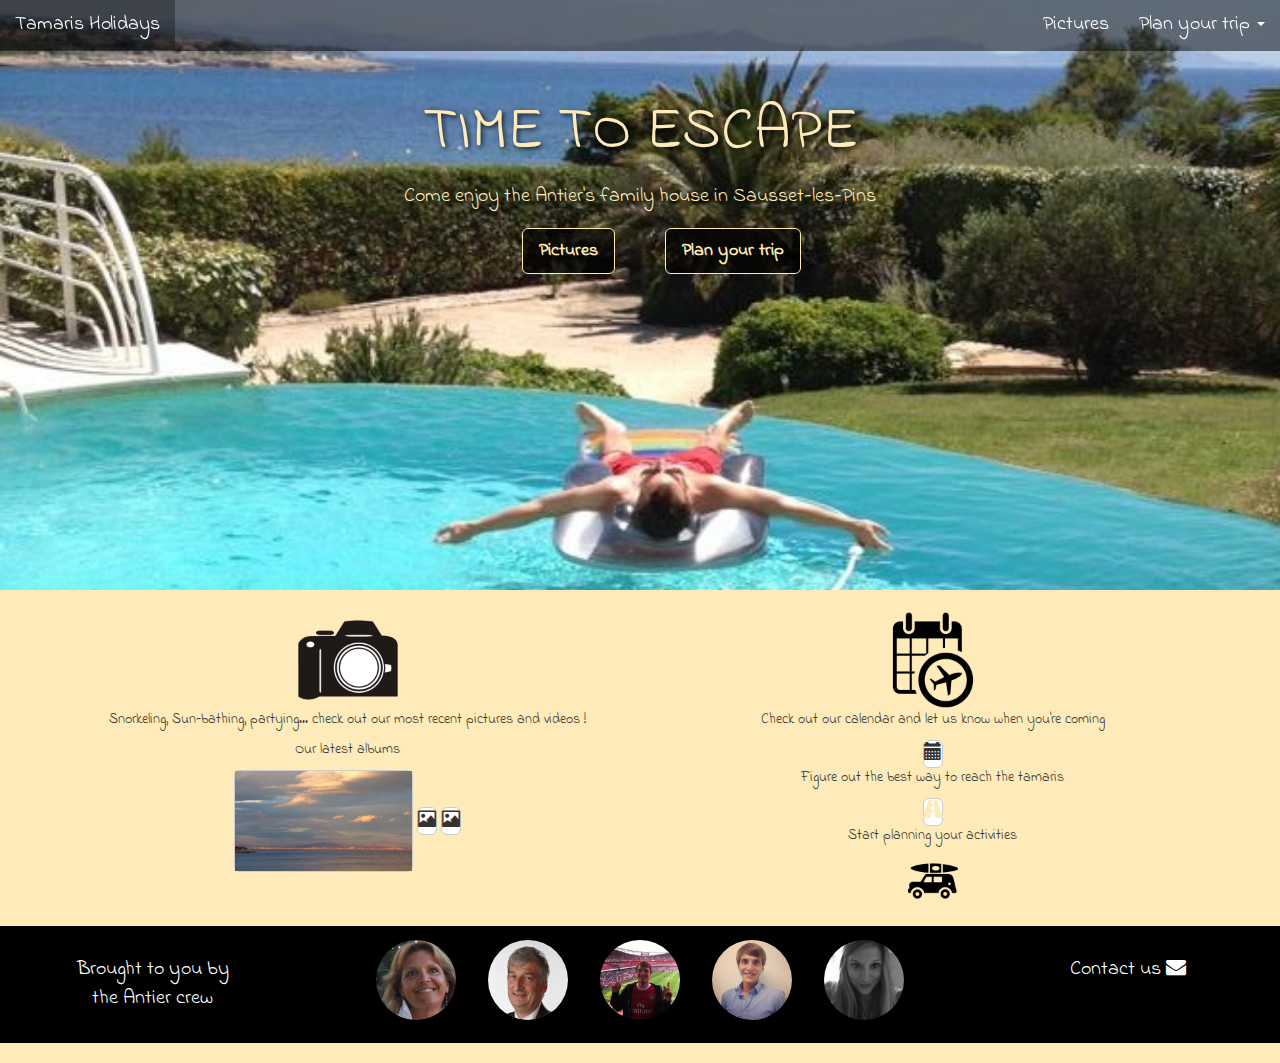
<file: index.html>
<!DOCTYPE html>
<html>
  <head>
    <meta charset="utf-8">
    <meta http-equiv="X-UA-Compatible" content="IE=edge">
    <meta name="viewport" content="width=device-width, initial-scale=1">


    <title>Tamaris - Holidays by the Sea - France Mediterranean</title>
    <meta name= "description" content="Book your next holiday by the Mediterranean sea in Southern France. Meet a friendly family and get their tips to plan the perfect trip!">

    <!-- Facebook -->
    <meta property="og:title" content="Tamaris Holidays" />
    <meta property="og:type" content="article" />
    <meta property="og:url" content="http://www.tamaris-holidays.com/" />
    <meta property="og:image" content="http://tamaris-holidays.com/pics/chillin.jpg" />
    <meta property="og:description" content="Book your next holiday by the Mediterranean sea in Southern France. Meet a friendly family and get their tips to plan the perfect trip!" />
    <meta property="og:site_name" content="Tamaris: Holidays by the Sea in Southern France" />
    <meta property="fb:admins" content="Facebook numeric ID" />

    <!-- Twitter -->
    <meta name="twitter:card" content="summary_large_image">
    <meta name="twitter:site" content="@benantier">
    <meta name="twitter:title" content="Tamaris - Holidays by the Sea - France Mediterranean">
    <meta name="twitter:description" content="Book your next holiday by the Mediterranean sea in Southern France. Meet a friendly family and get their tips to plan the perfect trip!">
    <meta name="twitter:creator" content="@benantier">
    <meta name="twitter:image:src" content="http://www.tamaris-holidays.com/pics/chillin.jpg">

    <!-- Goole + & Pinterest -->
    <meta itemprop="name" content="Tamaris - Holidays by the Sea - France Mediterranean">
    <meta itemprop="description" content="Book your next holiday by the Mediterranean sea in Southern France. Meet a friendly family and get their tips to plan the perfect trip!">
    <!-- Facebook image must be at least 600x315px -->
    <meta itemprop="image" content="http://www.tamaris-holidays.com/pics/chillin.jpg">

    <!-- Google Authorship -->
    <link rel="author" href="https://plus.google.com/109839712885893843013/posts"/>
    <link rel="publisher" href="https://plus.google.com/109839712885893843013"/>


    <link rel="stylesheet" href="https://maxcdn.bootstrapcdn.com/bootstrap/3.2.0/css/bootstrap.min.css">
    <link rel="stylesheet" href="https://maxcdn.bootstrapcdn.com/font-awesome/4.1.0/css/font-awesome.min.css">

    <link href='http://fonts.googleapis.com/css?family=Josefin+Sans:400,700' rel='stylesheet' type='text/css'>
    <link href='http://fonts.googleapis.com/css?family=Indie+Flower' rel='stylesheet' type='text/css'>
    <link rel="stylesheet" type="text/css" href="style.css">

    <!-- HTML5 Shim and Respond.js IE8 support of HTML5 elements and media queries -->
    <!-- Leave those next 4 lines if you care about users using IE8 -->
    <!--[if lt IE 9]>
      <script src="https://oss.maxcdn.com/html5shiv/3.7.2/html5shiv.min.js"></script>
      <script src="https://oss.maxcdn.com/respond/1.4.2/respond.min.js"></script>
    <![endif]-->
  </head>
  <body>

    <nav class="navbar navbar-fixed-top navbar-transparent" role="navigation">
      <div class="container-fluid">
    <!-- Brand and toggle get grouped for better mobile display -->
        <div class="navbar-header">
            <button type="button" class="navbar-toggle collapsed" data-toggle="collapse" data-target="#bs-example-navbar-collapse-1">
            <span class="sr-only">Menu</span>
            <span class="icon-bar"></span>
            <span class="icon-bar"></span>
            <span class="icon-bar"></span>
          </button>
          <a class="navbar-brand" href="index.html">Tamaris Holidays
          </a>
        </div>

    <!-- Collect the nav links, forms, and other content for toggling -->
        <div class="collapse navbar-collapse" id="bs-example-navbar-collapse-1">
          <ul class="nav navbar-nav navbar-right">
            <li><a href="picture-page.html">Pictures</a></li>
            <li class="dropdown">
              <a href="#" class="dropdown-toggle" data-toggle="dropdown">Plan your trip <span class="caret"></span></a>
              <ul class="dropdown-menu" role="menu">
                <li><a href="#">Calendar</a></li>
                <li><a href="getting-there.html">Directions</a></li>
                <li><a href="#">Activities</a></li>
              </ul>
            </li>
          </ul>
        </div><!-- /.navbar-collapse -->
      </div><!-- /.container-fluid -->
    </nav>


    <div id="wrapper">
      <h1>TIME TO ESCAPE</h1>
      <h2>Come enjoy the Antier's family house in Sausset-les-Pins</h2>
      <div class="container">
        <div class="row">
          
          <div class="col-xs-6" align="right">
              <a href="picture-page.html" class="btn btn-primary btn-lg"> <strong>Pictures</strong> </a>
          </div>

          <div class="col-xs-6" align="left">
              <a href="#" class="btn btn-primary btn-lg"> <strong>Plan your trip</strong> </a>
          </div>
        </div>
      </div>
    </div>

    <div class="container" height="600px">
      <div class="row text-center">
        <div class="col-xs-6" >
          <img src="pics/camera.png" height="100px">
          <p> Snorkeling, Sun-bathing, partying... check out our most recent pictures and videos ! </p>
          <p> Our latest albums </p>
          <button type="button" class="btn btn-default btn-lg">
          <img src="pics/marseille.jpg" height="100px">
          </button>
          <button type="button" class="btn btn-default btn-lg">
          <span class="glyphicon glyphicon-picture"></span>
          </button>
          <button type="button" class="btn btn-default btn-lg">
          <span class="glyphicon glyphicon-picture"></span>
          </button>
        </div>
        
        <div class="col-xs-6">
          <img src="pics/travel.png" height="100px">
          <p>Check out our calendar and let us know when you're coming</p>
          <button type="button" class="btn btn-default btn-lg">
          <span class="glyphicon glyphicon-calendar"></span>
          </button>
          <p>Figure out the best way to reach the tamaris</p>
          <button type="button" class="btn btn-default btn-lg">
          <a href="getting-there.html" class="glyphicon glyphicon-road"></a>
          </button>
          <p>Start planning your activities</p>
          <img src="pics/activities.png" height="50px">
        </div>
      </div>
    </div>  
    
    <div id="footer">
      <div class="container">
        <div class="row text-center">
        
          <div class="col-xs-2">
            <p> Brought to you by the Antier crew </p>
          </div>
        
          <div class="col-xs-8">
            <img src="pics/mom.JPG" width="80" class="img-circle">
            <img src="pics/dad.jpg" width="80" height="80" class="img-circle">
            <img src="pics/ju.jpg" width="80" class="img-circle">
            <img src="pics/ben.jpg" width="80" class="img-circle">
            <img src="pics/cam.jpeg" width="80" class="img-circle">
          </div>

          <div class="col-xs-2">
            <a href="#"> <p>Contact us <i class="fa fa-envelope"></i></p> </a>
          </div>
        </div>
      </div>



    <!-- Including Bootstrap JS (with its jQuery dependency) so that dynamic components work -->
    <script src="https://ajax.googleapis.com/ajax/libs/jquery/1.11.1/jquery.min.js">
    </script>
    <script src="https://maxcdn.bootstrapcdn.com/bootstrap/3.2.0/js/bootstrap.min.js">
    </script>
    <script>
      (function(i,s,o,g,r,a,m){i['GoogleAnalyticsObject']=r;i[r]=i[r]||function(){
      (i[r].q=i[r].q||[]).push(arguments)},i[r].l=1*new Date();a=s.createElement(o),
      m=s.getElementsByTagName(o)[0];a.async=1;a.src=g;m.parentNode.insertBefore(a,m)
      })(window,document,'script','//www.google-analytics.com/analytics.js','ga');

      ga('create', 'UA-55551276-1', 'auto');
      ga('send', 'pageview');

    </script>
  </body>
</html>
</file>
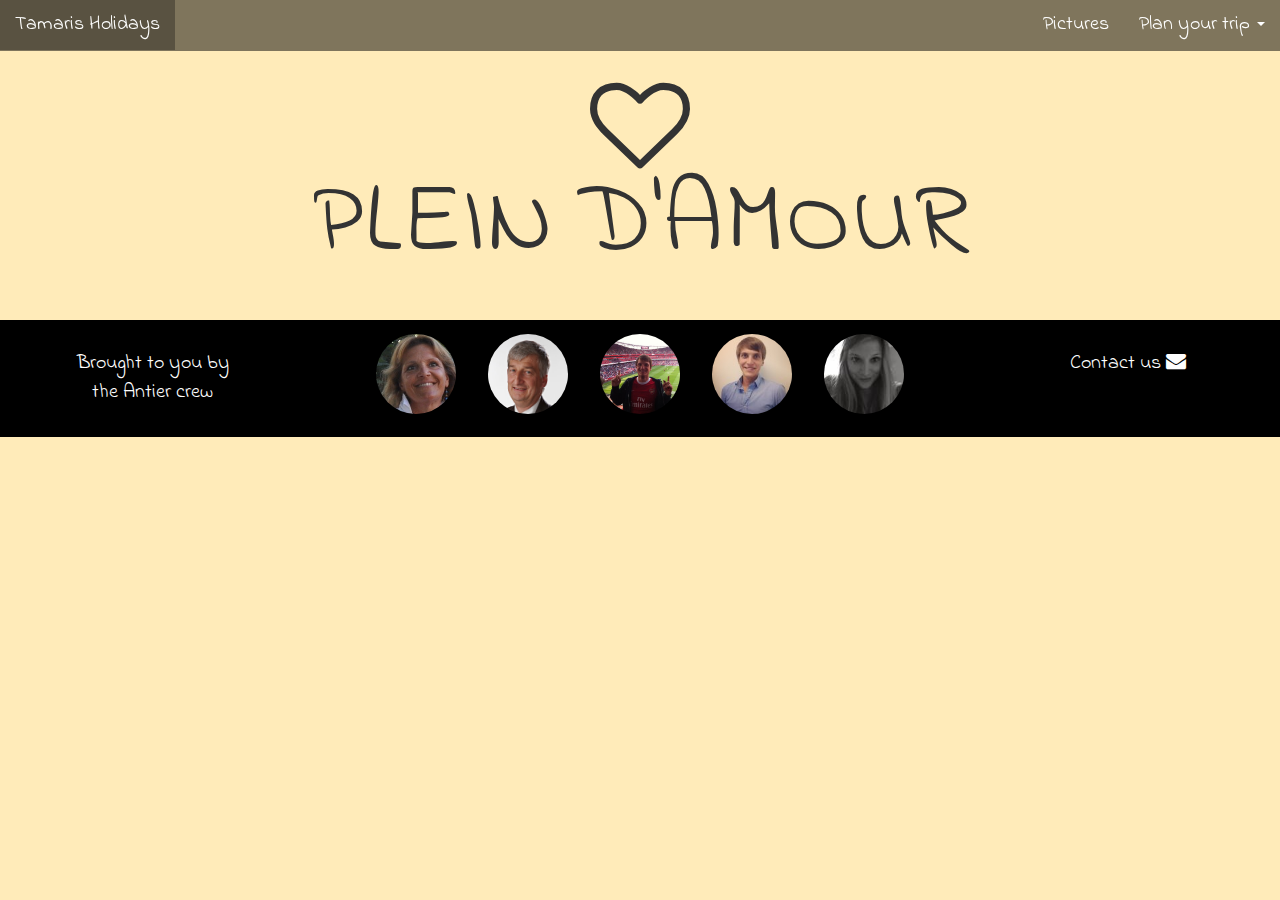
<file: picture-page.html>
<!DOCTYPE html>
<html>
  <head>
    <meta charset="utf-8">
    <meta http-equiv="X-UA-Compatible" content="IE=edge">
    <meta name="viewport" content="width=device-width, initial-scale=1">

    <title>Tamaris - Holidays by the Sea - France Mediterranean</title>

    <link rel="stylesheet" href="https://maxcdn.bootstrapcdn.com/bootstrap/3.2.0/css/bootstrap.min.css">
    <link rel="stylesheet" href="https://maxcdn.bootstrapcdn.com/font-awesome/4.1.0/css/font-awesome.min.css">

    <link href='http://fonts.googleapis.com/css?family=Josefin+Sans:400,700' rel='stylesheet' type='text/css'>
    <link href='http://fonts.googleapis.com/css?family=Indie+Flower' rel='stylesheet' type='text/css'>
    <link rel="stylesheet" type="text/css" href="style.css">

    <!-- HTML5 Shim and Respond.js IE8 support of HTML5 elements and media queries -->
    <!-- Leave those next 4 lines if you care about users using IE8 -->
    <!--[if lt IE 9]>
      <script src="https://oss.maxcdn.com/html5shiv/3.7.2/html5shiv.min.js"></script>
      <script src="https://oss.maxcdn.com/respond/1.4.2/respond.min.js"></script>
    <![endif]-->
  </head>
  <body>

    <nav class="navbar navbar-fixed-top navbar-transparent" role="navigation">
      <div class="container-fluid">
    <!-- Brand and toggle get grouped for better mobile display -->
        <div class="navbar-header">
            <button type="button" class="navbar-toggle collapsed" data-toggle="collapse" data-target="#bs-example-navbar-collapse-1">
            <span class="sr-only">Menu</span>
            <span class="icon-bar"></span>
            <span class="icon-bar"></span>
            <span class="icon-bar"></span>
          </button>
          <a class="navbar-brand" href="index.html" >Tamaris Holidays
          </a>
        </div>

    <!-- Collect the nav links, forms, and other content for toggling -->
        <div class="collapse navbar-collapse" id="bs-example-navbar-collapse-1">
          <ul class="nav navbar-nav navbar-right">
            <li><a href="picture-page.html">Pictures</a></li>
            <li class="dropdown">
              <a href="#" class="dropdown-toggle" data-toggle="dropdown">Plan your trip <span class="caret"></span></a>
              <ul class="dropdown-menu" role="menu">
                <li><a href="#">Calendar</a></li>
                <li><a href="#">Directions</a></li>
                <li><a href="#">Activities</a></li>
              </ul>
            </li>
          </ul>
        </div><!-- /.navbar-collapse -->
      </div><!-- /.container-fluid -->
    </nav>

    <div class="vertical-spacer" text-align-center>
  <i class="fa fa-heart-o">
    <p> PLEIN D'AMOUR
    </p>
  </i>
    </div>

    
    
    <div id="footer">
      <div class="container">
        <div class="row text-center">
        
          <div class="col-xs-2">
            <p> Brought to you by the Antier crew </p>
          </div>
        
          <div class="col-xs-8">
            <img src="pics/mom.JPG" width="80" class="img-circle">
            <img src="pics/dad.jpg" width="80" height="80" class="img-circle">
            <img src="pics/ju.jpg" width="80" class="img-circle">
            <img src="pics/ben.jpg" width="80" class="img-circle">
            <img src="pics/cam.jpeg" width="80" class="img-circle">
          </div>

          <div class="col-xs-2">
            <a href="#"> <p>Contact us <i class="fa fa-envelope"></i></p> </a>
          </div>
        </div>
      </div>



    <!-- Including Bootstrap JS (with its jQuery dependency) so that dynamic components work -->
    <script src="https://ajax.googleapis.com/ajax/libs/jquery/1.11.1/jquery.min.js">
    </script>
    <script src="https://maxcdn.bootstrapcdn.com/bootstrap/3.2.0/js/bootstrap.min.js">
    </script>
    <script>
      (function(i,s,o,g,r,a,m){i['GoogleAnalyticsObject']=r;i[r]=i[r]||function(){
      (i[r].q=i[r].q||[]).push(arguments)},i[r].l=1*new Date();a=s.createElement(o),
      m=s.getElementsByTagName(o)[0];a.async=1;a.src=g;m.parentNode.insertBefore(a,m)
      })(window,document,'script','//www.google-analytics.com/analytics.js','ga');

      ga('create', 'UA-55551276-1', 'auto');
      ga('send', 'pageview');

    </script>
  </body>
</html>
</file>
<file: style.css>
body {
	background-color: #FFEBB9;
}

#wrapper {
	background-image: url("pics/chillin_3.jpg");
	height: 610px;
	background-repeat: no-repeat;
	background-size: cover;
	margin-top: -20px;
	padding-top: 100px;
	text-align: center;
}

#wrapper h1{
	font-family: "Indie Flower";
	font-size: 60px;
	color: #FFEBB9;
	text-shadow: 2px 2px 5px rgba(0, 0, 0, 0.8);
}

#wrapper h2{
	font-family: "Indie Flower";
	font-size: 20px;
	color: #FFEBB9;
	text-shadow: 2px 2px 5px rgba(0, 0, 0, 0.8);
}

.container {
	margin-top: 20px;
}

#footer {
	background-color: black;
}

.col-xs-6{
	padding-left: 25px;
	padding-right: 25px;
	font-family: "Indie Flower";
}

.col-xs-6 a{
	color: #FFEBB9;
}

.col-xs-6 img{
	background-color: transparent;
}

.btn-primary{
	background-color: rgba(0, 0, 0, 0.7);
	border-color: #FFEBB9;
}

.btn-primary:hover {
  background-color: rgba(0, 0, 0, 0.7);
  border-color: white;
}

.col-xs-6 a:hover {
	color:white;
}

.navbar-transparent {
  background-color: rgba(0, 0, 0, 0.5);
}

.navbar-transparent .navbar-brand,
.navbar-transparent .navbar-nav > li > a {
  color: white;
  font-family: "Indie Flower";
  font-size: 20px;
}

.navbar-transparent .navbar-brand:hover,
.navbar-transparent .navbar-brand:active,
.navbar-transparent .navbar-brand:focus,
.navbar-transparent .navbar-nav > li > a:hover,
.navbar-transparent .navbar-nav > li > a:active,
.navbar-transparent .navbar-nav > li > a:focus,
.navbar-transparent .navbar-nav > .open > a,
.navbar-transparent .navbar-nav > .open > a:hover,
.navbar-transparent .navbar-nav > .open > a:focus {
  color: white;
  background-color: rgba(0, 0, 0, 0.3);
 }

 .col-xs-8 img{
 	margin: 1em;

 }

.col-xs-8 img:hover{
	transform: scale(1.2);
  	-webkit-transform: scale(1.2);
}

#footer p{
	font-family: "Indie Flower";
	color: white;
	font-size: 20px;
	margin-top: 1.5em;
	margin-bottom: 1.5em;
}

#footer a{
	font-family: "Indie Flower";
	color: white;
	font-size: 20px;
	margin-top: 1em;
}

.paragraph{
	text-align: center;
	height: 200px;
}

.col-xs-6 button{
	padding: 0;
}

.vertical-spacer {
	height: 300px;
	padding: 75px;
	font-size: 100px;
	text-align: center;
}

.vertical-spacer p{
		font-family: "Indie Flower";
}

#map-canvas {
        height: 500px;
        width: 500px;
        margin: 0px;
        padding: 0px
}

#panel {
        position: absolute;
        top: 5px;
        left: 5%;
        margin-left: 100px;
        z-index: 5;
        background-color: blue;
        padding: 5px;
        border: 1px solid #999;
      }
</file>
